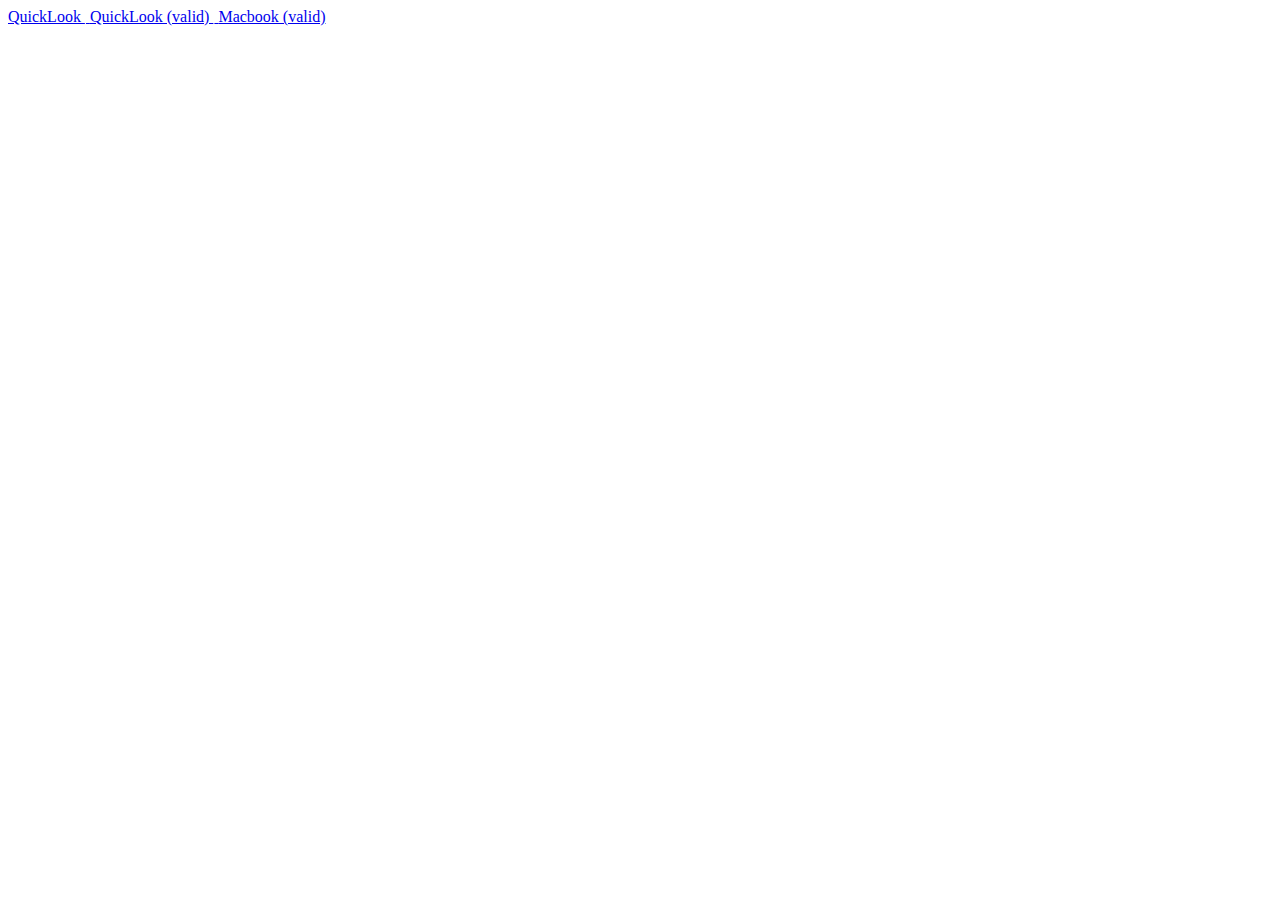
<file: index.html>
<!DOCTYPE html>
<html lang="en">
<head>
  <meta charset="UTF-8">
  <meta name="viewport" content="width=device-width, initial-scale=1.0">
  <title>Document</title>
</head>
<body>
  <a rel="ar" href="https://www.ergohuman-new.jp/models/EHP2-LPL.usdz">
    QuickLook
    <img src="[data-uri]" />
  </a>

  <a rel="ar" href="https://modelviewer.dev/shared-assets/models/Astronaut.usdz">
    QuickLook (valid)
    <img src="[data-uri]" />
  </a>

  <a rel="ar" href="https://www.apple.com/105/media/us/macbook-pro/2022/b0edd4a2-ccc0-458e-a7b8-fceb9ae0a1fb/anim/ar/macbook_pro_14_space_gray_ios15.usdz">Macbook (valid)</a>
</body>
</html>
</file>
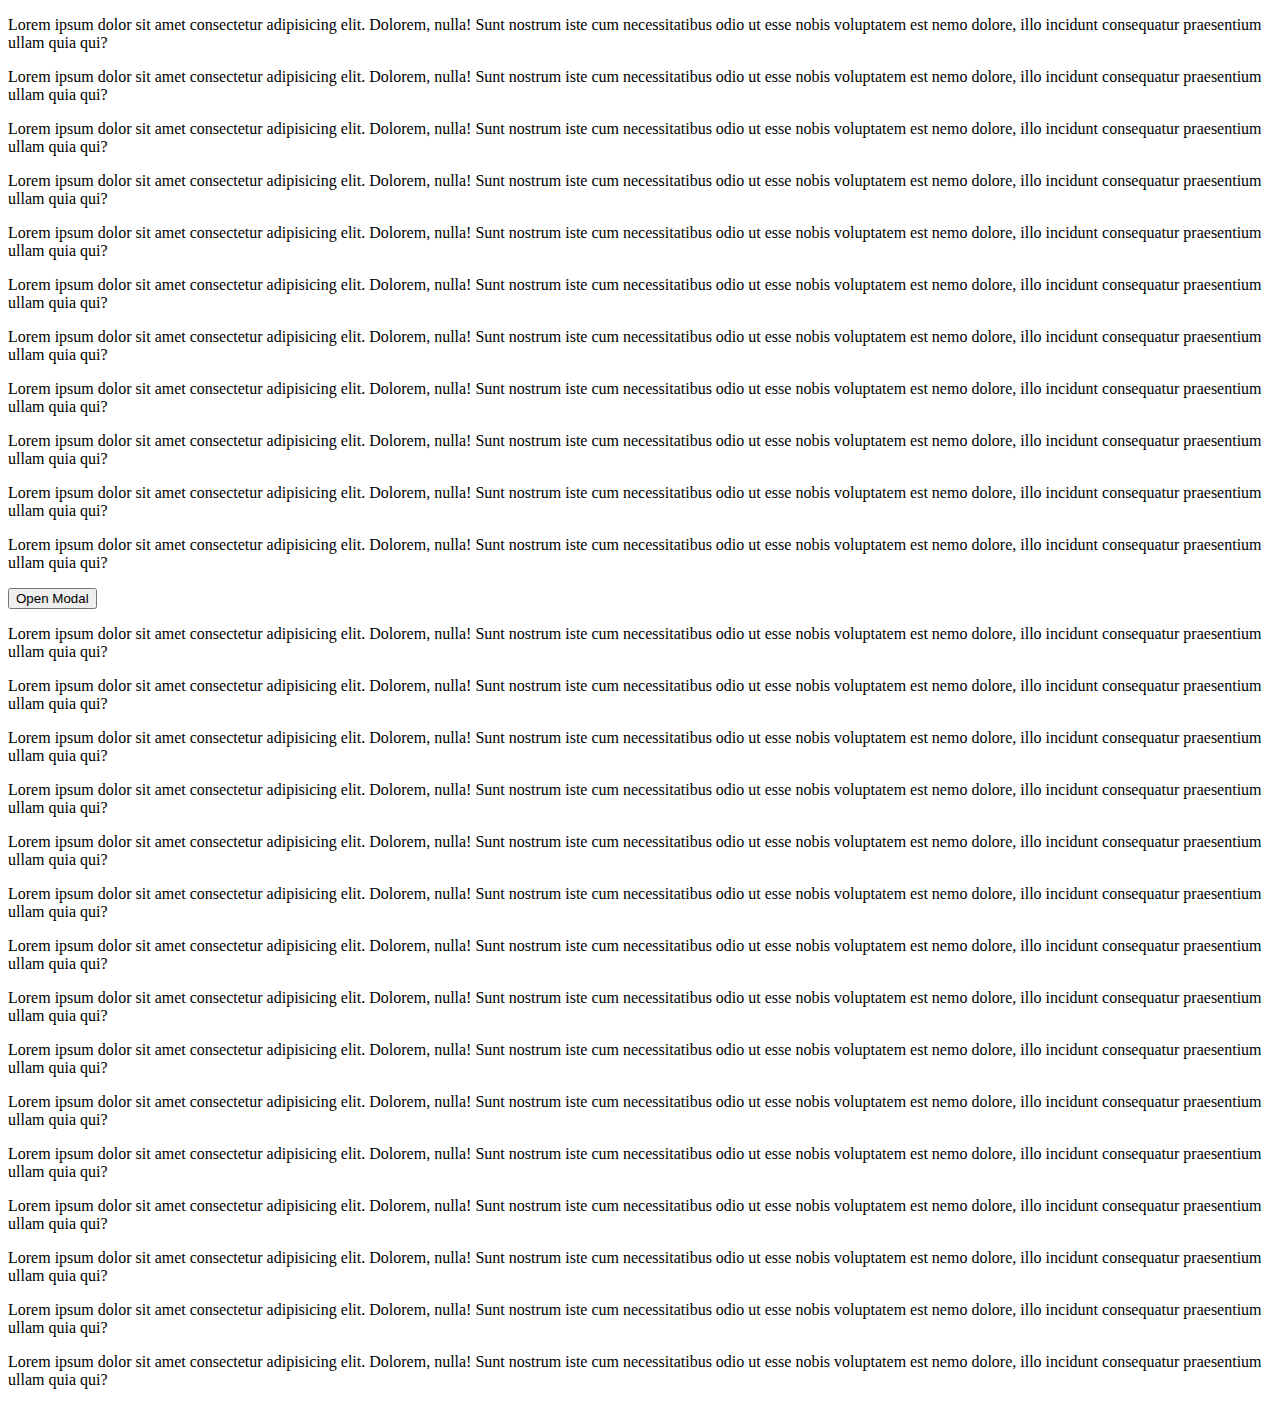
<file: ios-fixed-screen/index.html>
<!DOCTYPE html>
<html lang="en">
<head>
  <meta charset="UTF-8">
  <meta name="viewport" content="width=device-width, initial-scale=1.0">
  <title>Document</title>
</head>
<body>
  <p>Lorem ipsum dolor sit amet consectetur adipisicing elit. Dolorem, nulla! Sunt nostrum iste cum necessitatibus odio ut esse nobis voluptatem est nemo dolore, illo incidunt consequatur praesentium ullam quia qui?</p>
  <p>Lorem ipsum dolor sit amet consectetur adipisicing elit. Dolorem, nulla! Sunt nostrum iste cum necessitatibus odio ut esse nobis voluptatem est nemo dolore, illo incidunt consequatur praesentium ullam quia qui?</p>
  <p>Lorem ipsum dolor sit amet consectetur adipisicing elit. Dolorem, nulla! Sunt nostrum iste cum necessitatibus odio ut esse nobis voluptatem est nemo dolore, illo incidunt consequatur praesentium ullam quia qui?</p>
  <p>Lorem ipsum dolor sit amet consectetur adipisicing elit. Dolorem, nulla! Sunt nostrum iste cum necessitatibus odio ut esse nobis voluptatem est nemo dolore, illo incidunt consequatur praesentium ullam quia qui?</p>
  <p>Lorem ipsum dolor sit amet consectetur adipisicing elit. Dolorem, nulla! Sunt nostrum iste cum necessitatibus odio ut esse nobis voluptatem est nemo dolore, illo incidunt consequatur praesentium ullam quia qui?</p>
  <p>Lorem ipsum dolor sit amet consectetur adipisicing elit. Dolorem, nulla! Sunt nostrum iste cum necessitatibus odio ut esse nobis voluptatem est nemo dolore, illo incidunt consequatur praesentium ullam quia qui?</p>
  <p>Lorem ipsum dolor sit amet consectetur adipisicing elit. Dolorem, nulla! Sunt nostrum iste cum necessitatibus odio ut esse nobis voluptatem est nemo dolore, illo incidunt consequatur praesentium ullam quia qui?</p>
  <p>Lorem ipsum dolor sit amet consectetur adipisicing elit. Dolorem, nulla! Sunt nostrum iste cum necessitatibus odio ut esse nobis voluptatem est nemo dolore, illo incidunt consequatur praesentium ullam quia qui?</p>
  <p>Lorem ipsum dolor sit amet consectetur adipisicing elit. Dolorem, nulla! Sunt nostrum iste cum necessitatibus odio ut esse nobis voluptatem est nemo dolore, illo incidunt consequatur praesentium ullam quia qui?</p>
  <p>Lorem ipsum dolor sit amet consectetur adipisicing elit. Dolorem, nulla! Sunt nostrum iste cum necessitatibus odio ut esse nobis voluptatem est nemo dolore, illo incidunt consequatur praesentium ullam quia qui?</p>
  <p>Lorem ipsum dolor sit amet consectetur adipisicing elit. Dolorem, nulla! Sunt nostrum iste cum necessitatibus odio ut esse nobis voluptatem est nemo dolore, illo incidunt consequatur praesentium ullam quia qui?</p>
  <button id="open">Open Modal</button>
  <p>Lorem ipsum dolor sit amet consectetur adipisicing elit. Dolorem, nulla! Sunt nostrum iste cum necessitatibus odio ut esse nobis voluptatem est nemo dolore, illo incidunt consequatur praesentium ullam quia qui?</p>
  <p>Lorem ipsum dolor sit amet consectetur adipisicing elit. Dolorem, nulla! Sunt nostrum iste cum necessitatibus odio ut esse nobis voluptatem est nemo dolore, illo incidunt consequatur praesentium ullam quia qui?</p>
  <p>Lorem ipsum dolor sit amet consectetur adipisicing elit. Dolorem, nulla! Sunt nostrum iste cum necessitatibus odio ut esse nobis voluptatem est nemo dolore, illo incidunt consequatur praesentium ullam quia qui?</p>
  <p>Lorem ipsum dolor sit amet consectetur adipisicing elit. Dolorem, nulla! Sunt nostrum iste cum necessitatibus odio ut esse nobis voluptatem est nemo dolore, illo incidunt consequatur praesentium ullam quia qui?</p>
  <p>Lorem ipsum dolor sit amet consectetur adipisicing elit. Dolorem, nulla! Sunt nostrum iste cum necessitatibus odio ut esse nobis voluptatem est nemo dolore, illo incidunt consequatur praesentium ullam quia qui?</p>
  <p>Lorem ipsum dolor sit amet consectetur adipisicing elit. Dolorem, nulla! Sunt nostrum iste cum necessitatibus odio ut esse nobis voluptatem est nemo dolore, illo incidunt consequatur praesentium ullam quia qui?</p>
  <p>Lorem ipsum dolor sit amet consectetur adipisicing elit. Dolorem, nulla! Sunt nostrum iste cum necessitatibus odio ut esse nobis voluptatem est nemo dolore, illo incidunt consequatur praesentium ullam quia qui?</p>
  <p>Lorem ipsum dolor sit amet consectetur adipisicing elit. Dolorem, nulla! Sunt nostrum iste cum necessitatibus odio ut esse nobis voluptatem est nemo dolore, illo incidunt consequatur praesentium ullam quia qui?</p>
  <p>Lorem ipsum dolor sit amet consectetur adipisicing elit. Dolorem, nulla! Sunt nostrum iste cum necessitatibus odio ut esse nobis voluptatem est nemo dolore, illo incidunt consequatur praesentium ullam quia qui?</p>
  <p>Lorem ipsum dolor sit amet consectetur adipisicing elit. Dolorem, nulla! Sunt nostrum iste cum necessitatibus odio ut esse nobis voluptatem est nemo dolore, illo incidunt consequatur praesentium ullam quia qui?</p>
  <p>Lorem ipsum dolor sit amet consectetur adipisicing elit. Dolorem, nulla! Sunt nostrum iste cum necessitatibus odio ut esse nobis voluptatem est nemo dolore, illo incidunt consequatur praesentium ullam quia qui?</p>
  <p>Lorem ipsum dolor sit amet consectetur adipisicing elit. Dolorem, nulla! Sunt nostrum iste cum necessitatibus odio ut esse nobis voluptatem est nemo dolore, illo incidunt consequatur praesentium ullam quia qui?</p>
  <p>Lorem ipsum dolor sit amet consectetur adipisicing elit. Dolorem, nulla! Sunt nostrum iste cum necessitatibus odio ut esse nobis voluptatem est nemo dolore, illo incidunt consequatur praesentium ullam quia qui?</p>
  <p>Lorem ipsum dolor sit amet consectetur adipisicing elit. Dolorem, nulla! Sunt nostrum iste cum necessitatibus odio ut esse nobis voluptatem est nemo dolore, illo incidunt consequatur praesentium ullam quia qui?</p>
  <p>Lorem ipsum dolor sit amet consectetur adipisicing elit. Dolorem, nulla! Sunt nostrum iste cum necessitatibus odio ut esse nobis voluptatem est nemo dolore, illo incidunt consequatur praesentium ullam quia qui?</p>

  <script>
    const $link = document.createElement('link');
    $link.rel = 'stylesheet';
    $link.href = `style.css?t=${Date.now()}`;

    document.head.appendChild($link);

    const $button = document.getElementById('open');
    $button.onclick = () => {
      const $div = document.createElement('div');
      $div.innerHTML = `<div class="modal" aria-modal="true" role="dialog">
    <div class="container">
      <div class="panel">This is a modal</div> 
    </div>
  </div>`;
      document.body.appendChild($div);
      document.body.style.overflow = 'hidden';
    }
  </script>
</body>
</html>
</file>
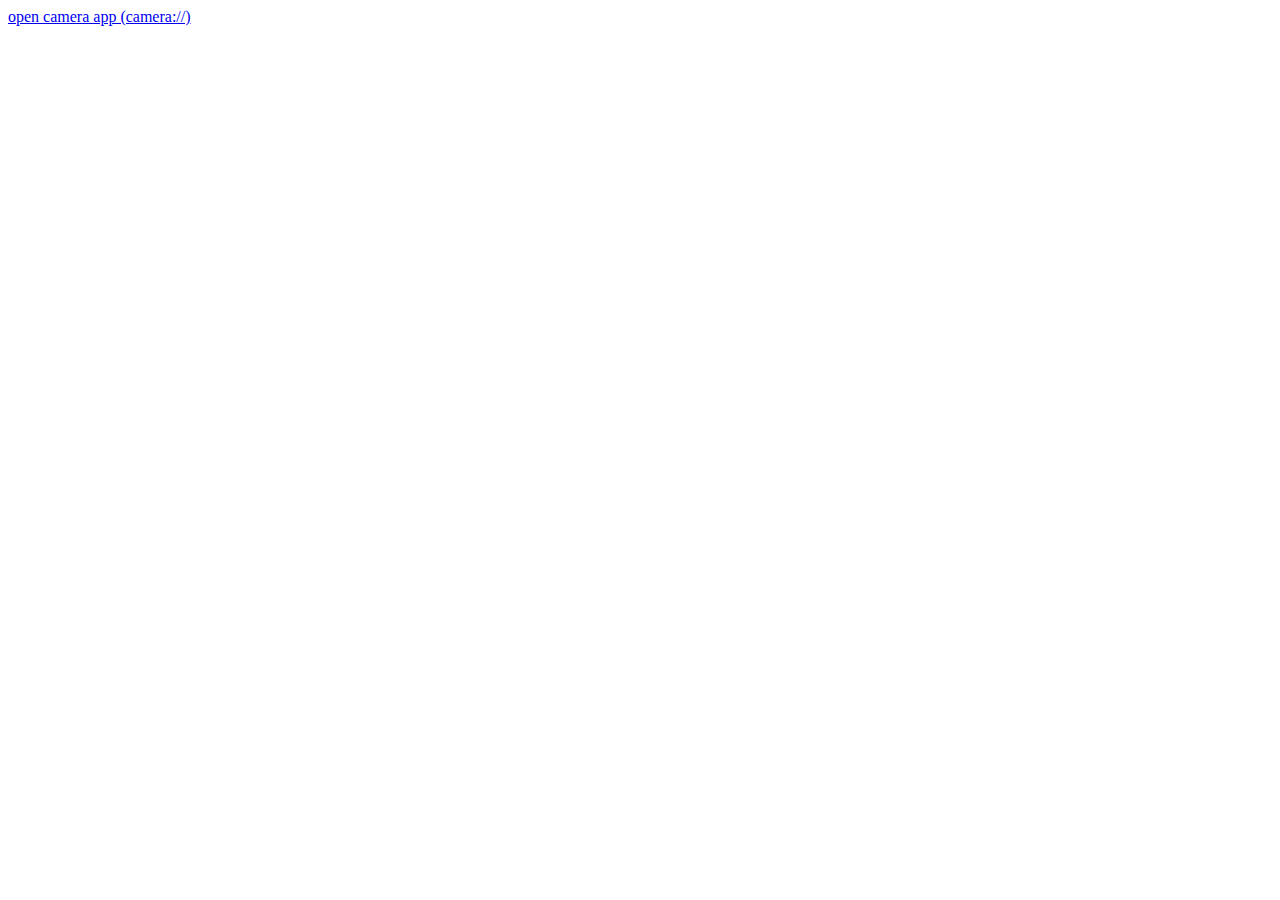
<file: open-camera-app/index.html>
<!DOCTYPE html>
<html lang="en">
<head>
  <meta charset="UTF-8">
  <meta name="viewport" content="width=device-width, initial-scale=1.0">
  <title>Open Camera App</title>
</head>
<body>
  <a href="camera://">open camera app (camera://)</a>
</body>
</html>
</file>
